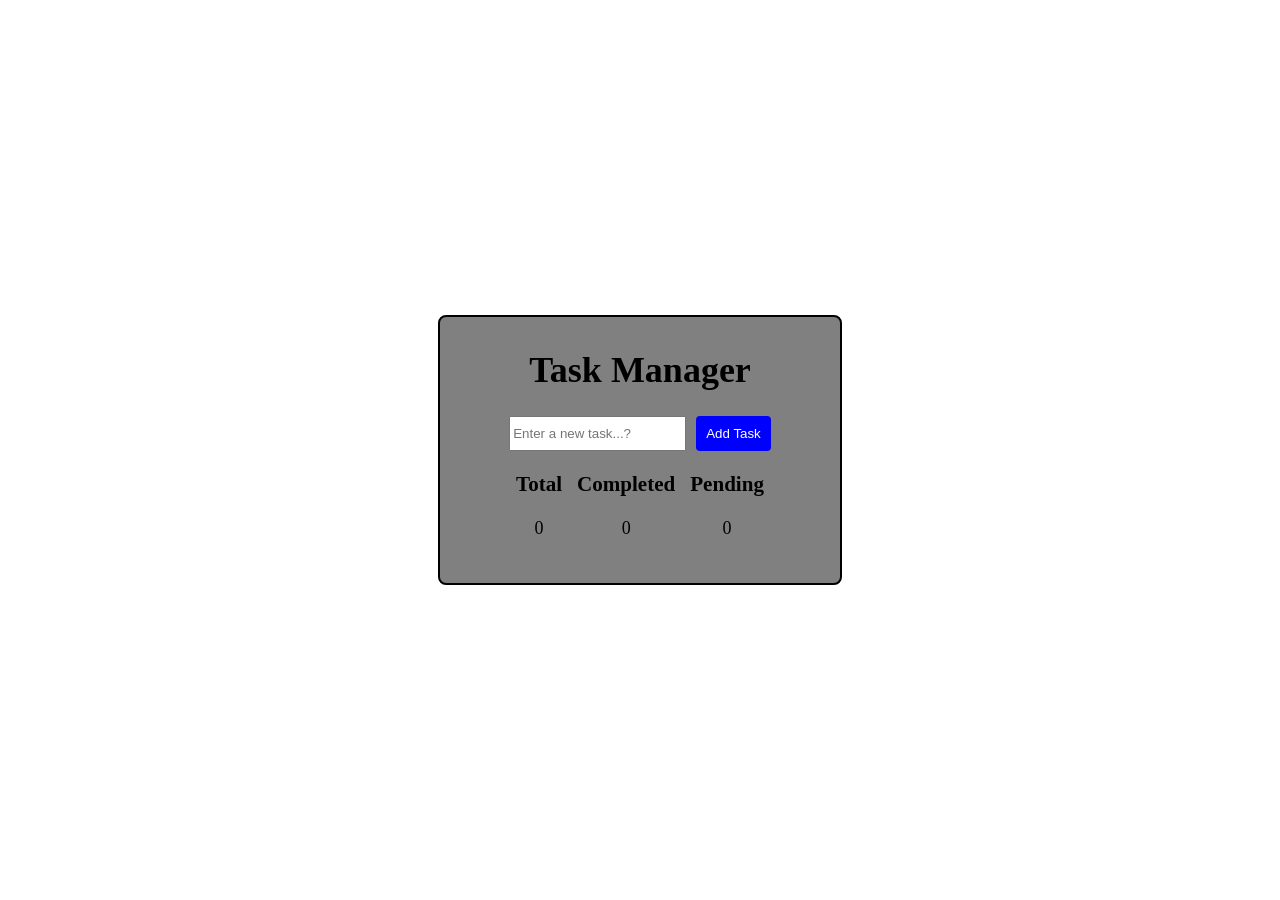
<file: index.html>
<!DOCTYPE html>
<html lang="en">
<head>
    <meta charset="UTF-8">
    <meta name="viewport" content="width=device-width, initial-scale=1.0">
    <title>Smart Task Manager</title>
    
    <link rel="stylesheet" href="style.css">
</head>
<body>

    <div class="app-container">
        <h1>Task Manager</h1>

        <!-- Add Task Input Form -->
        <div class="input-group">
            <input type="text" id="task-input" placeholder="Enter a new task...?" autocomplete="off">
            <button class="add-btn" id="add-button">Add Task</button>
        </div>

        <!-- Task Statistics Panel -->
        <div class="stats-container">
            <div class="stat-card">
                <h3>Total</h3>
                <p id="stat-total">0</p>
            </div>
            <div class="stat-card">
                <h3>Completed</h3>
                <p id="stat-completed">0</p>
            </div>
            <div class="stat-card">
                <h3>Pending</h3>
                <p id="stat-pending">0</p>
            </div>
        </div>

        <!-- Dynamic Task List -->
        <ul class="task-list" id="task-list"></ul>
    </div>
    <script src="script.js"></script>

</body>
</html>
</file>
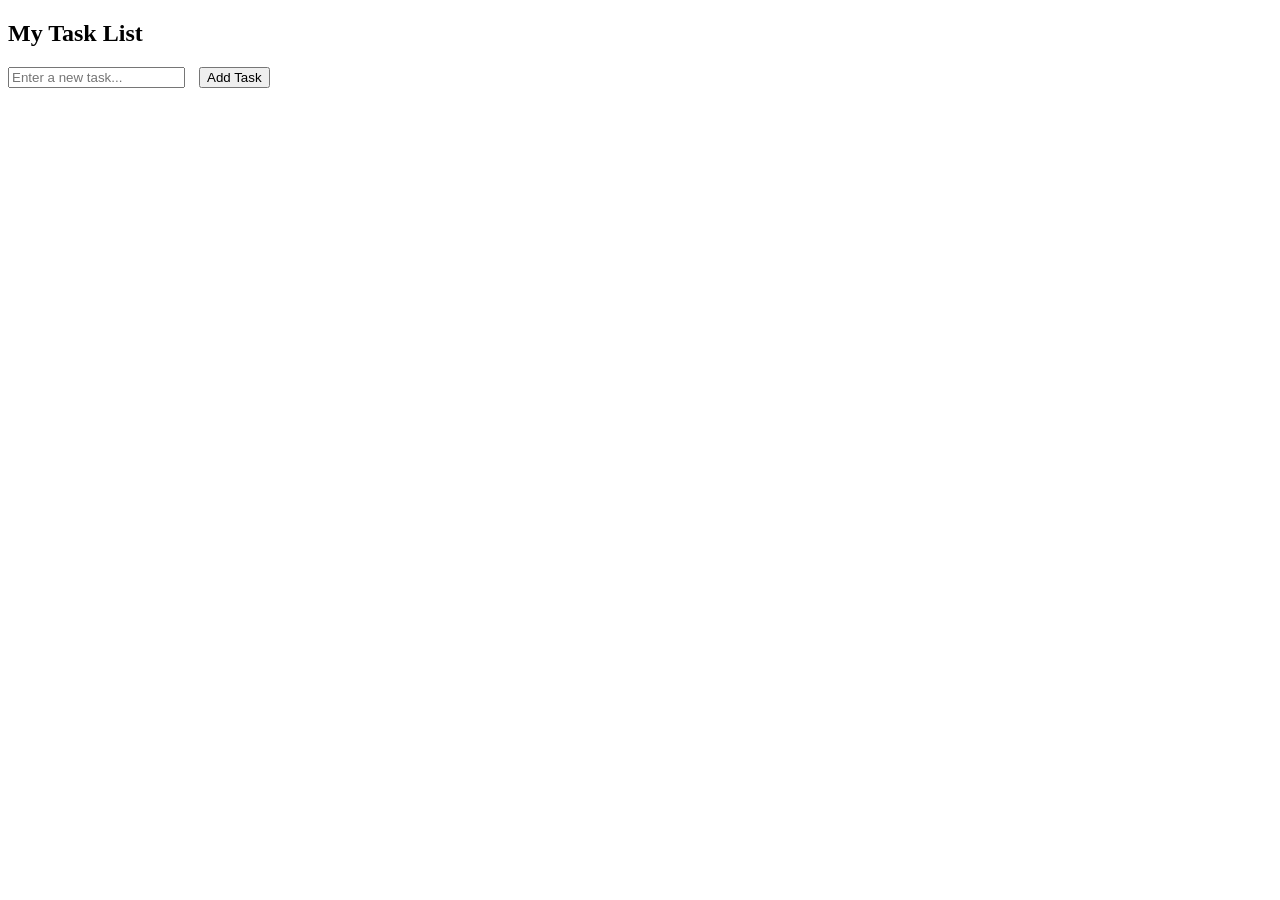
<file: smart.html>
<!DOCTYPE html>
<html lang="en">
<head>
    <meta charset="UTF-8">
    <meta name="viewport" content="width=device-width, initial-scale=1.0">
    <title>Simple Task List</title>
    <style>
        .completed { text-decoration: line-through; color: gray; }
        li { margin: 5px 0; cursor: pointer; }
        button { margin-left: 10px; }
    </style>
</head>
<body>

    <h2>My Task List</h2>
    <input type="text" id="taskInput" placeholder="Enter a new task...">
    <button id="addBtn">Add Task</button>
    
    <ul id="taskList"></ul>

    <script src="script.js"></script>
</body>
</html>
</file>
<file: style.css>
Body {
    width: 100%;
    Height: 100vh;
    margin: 0;
    color: black;
    display: flex;
    justify-content: center;
    align-items: center;
    border-radius: 8px;

    

    
}

.input-group{
    gap:10px;
    display: flex;
    justify-content: center;
}
.app-container{
    
    width: 30%;
    border: 2px solid black;
    background-color: gray;
    font-size: large; 
    border-radius: 8px;
    padding: 8px;
    text-align: center;

    

}

 .stats-container{
    flex-direction: row;
    gap: 15px;
    justify-content: center;
    align-items: center;
    display: flex;
 }

button{

    background-color: blue;
    color: white;
    border: none;
    padding: 10px;
    border-radius: 4px;
    cursor: pointer;
    
    

}
  button:hover{
    background-color: green;

 }
</file>
